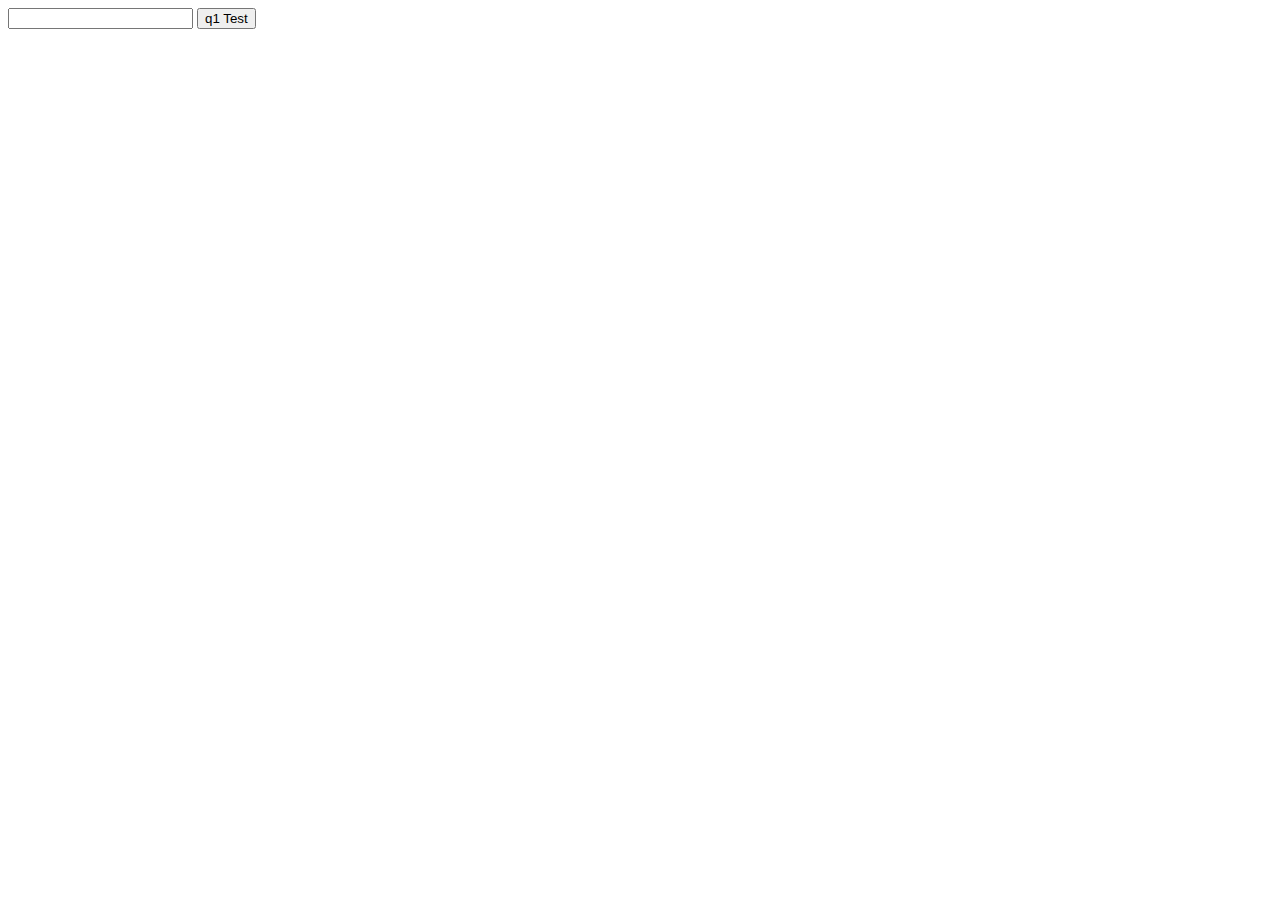
<file: index.html>
<!DOCTYPE html>
<html lang="en">
<head>
    <meta charset="UTF-8">
    <meta name="viewport" content="width=device-width, initial-scale=1.0">
    <title>Document</title>
</head>
<body>
    <input type="number" id="q1Input">
    <button id="q1Button">q1 Test</button>

    <script src="script.js"></script>
</body>
</html>
</file>
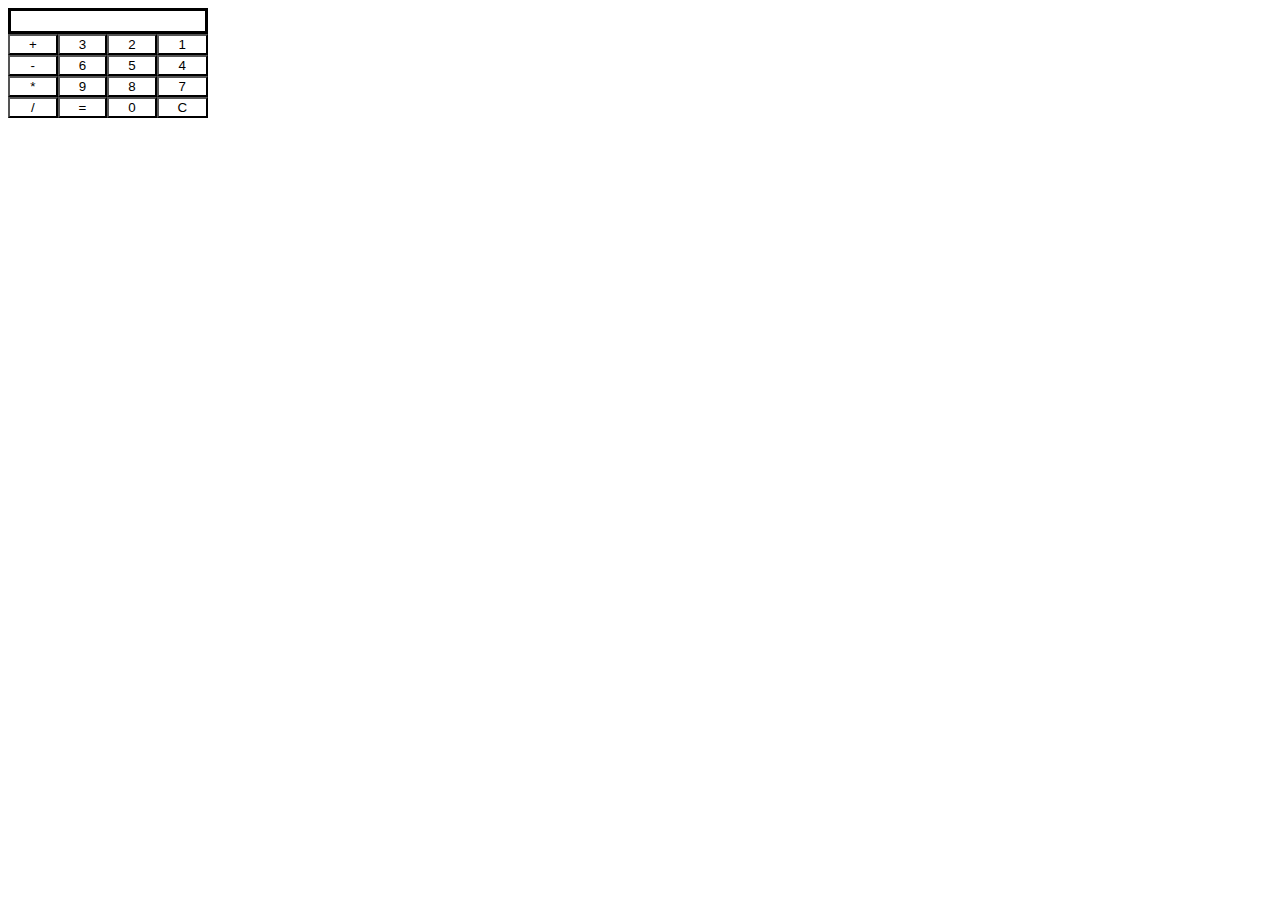
<file: culc.html>
<!DOCTYPE html>
<html lang="en">
<head>
    <meta charset="UTF-8">
    <meta name="viewport" content="width=device-width, initial-scale=1.0">
    <title>Document</title>
    <link rel="stylesheet" href="culcstyle.css">
</head>
<body>
    <div class="main-flex">
        <div id="displayBox" class="display-box"></div>
        <div class="main-grid">
            <button onclick="pressAction('+')" class="culc-button">+</button>
            <button onclick="pressNumber(3)" class="culc-button">3</button>
            <button onclick="pressNumber(2)" class="culc-button">2</button>
            <button onclick="pressNumber(1)" class="culc-button">1</button>

            <button onclick="pressAction('-')" class="culc-button">-</button>
            <button onclick="pressNumber(6)" class="culc-button">6</button>
            <button onclick="pressNumber(5)" class="culc-button">5</button>
            <button onclick="pressNumber(4)" class="culc-button">4</button>

            <button onclick="pressAction('*')" class="culc-button">*</button>
            <button onclick="pressNumber(9)" class="culc-button">9</button>
            <button onclick="pressNumber(8)" class="culc-button">8</button>
            <button onclick="pressNumber(7)" class="culc-button">7</button>
            
            <button onclick="pressAction('/')" class="culc-button">/</button>
            <button onclick="resultPress()" class="culc-button">=</button>
            <button onclick="pressNumber(0)" class="culc-button">0</button>
            <button onclick="pressedC()" class="culc-button">C</button>
        </div>
    </div>

    <script src="culcScript.js"></script>
</body>
</html>
</file>
<file: culcstyle.css>
.main-flex{
    display: flex;
    width: 200px;
    flex-direction: column;
}

.main-grid{
    display: grid;
    grid-template-columns: auto auto auto auto;
}

.display-box{
    border: 3px solid black;
    height: 20px;
}

.culc-button{
    background-color: white;
}

.culc-button:hover{
    background-color: lightgrey;
}
</file>
